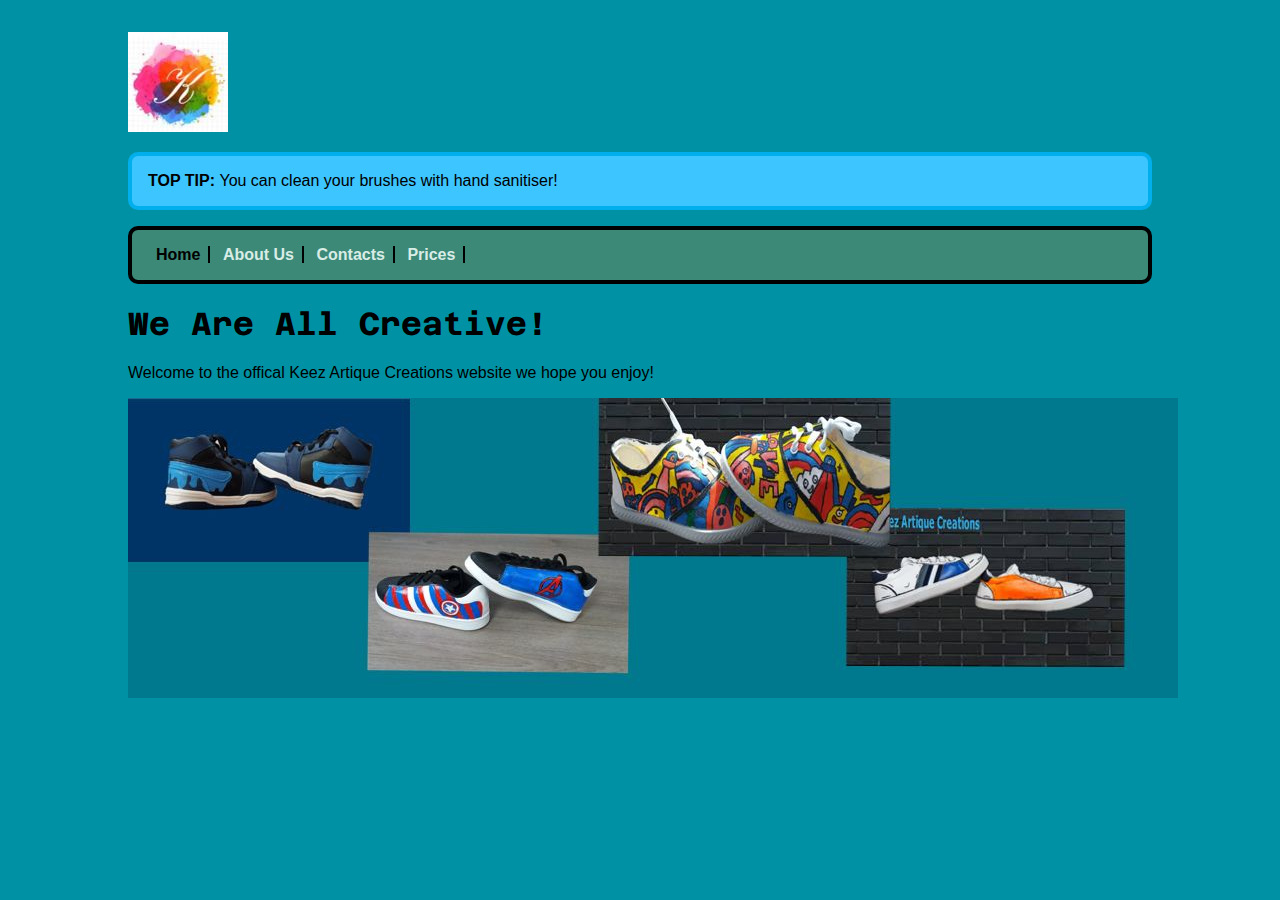
<file: index.html>
<!DOCTYPE html>
<html>
<head>
<title>Home</title>
<link type="text/css" rel="stylesheet" href="css/my-first-stylesheet.css"/>
  <p><img src="images\logofin.jpg"</p>
</head>
<body>
<p class="top-tip">You can clean your brushes with hand sanitiser!</p>
<nav>
<ul>
<li><ahref="index.html">Home</a></li>
<li><a href="about-us.html">About Us</a></li>
<li><a href="contacts.html">Contacts</a></li>
<li><a href="prices.html">Prices</a></li>
</ul>
</nav>
<h1>We Are All Creative!</h1>
  <p>Welcome to the offical Keez Artique Creations website we hope you enjoy!</p>
  <p><img src="images\Bannerfin.jpg"
          alt="banner"/></p>
</body>
</html>
</file>
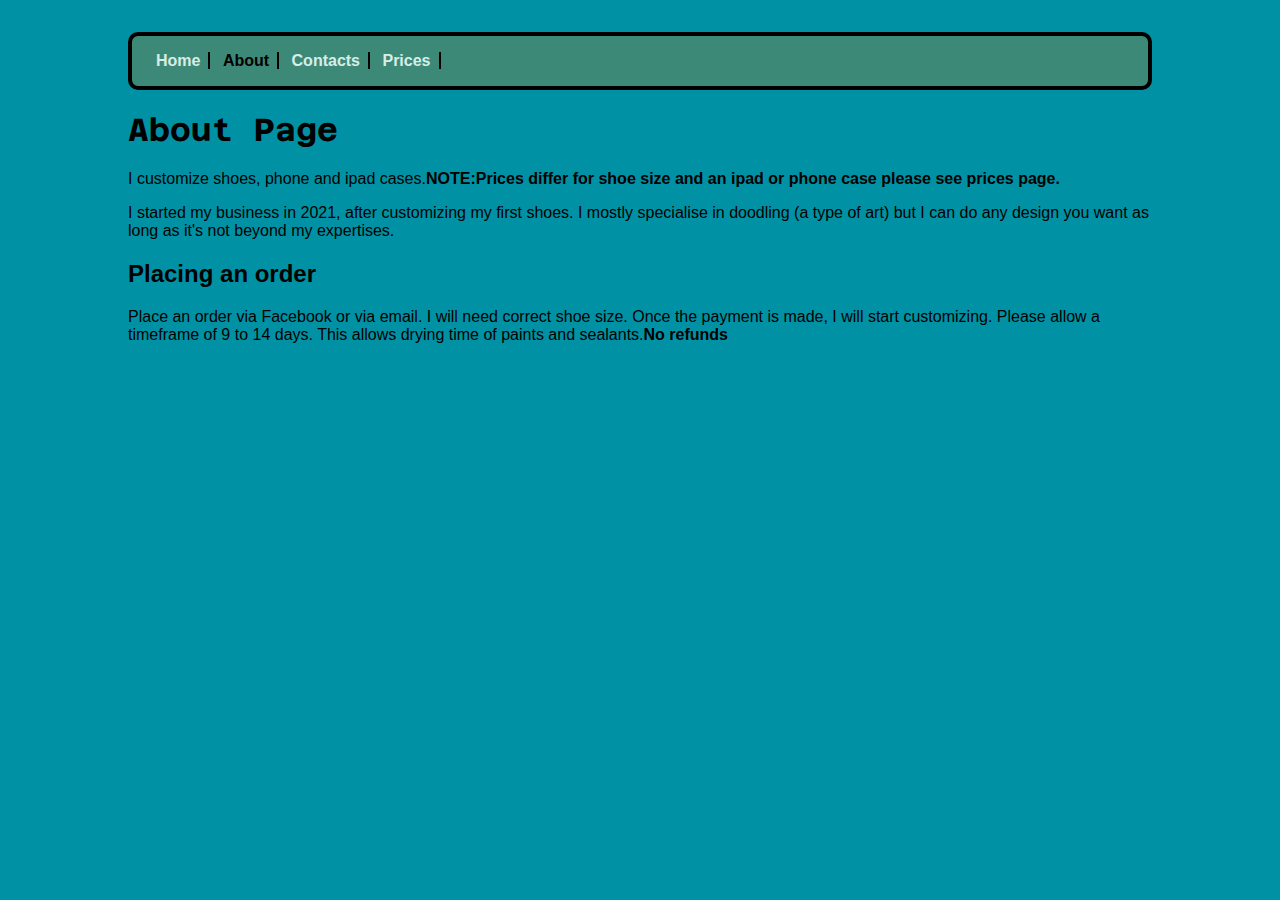
<file: about-us.html>
<!DOCTYPE html>
<html>
<head>
<title>About </title>
<link type="text/css" rel="stylesheet"
href="css/my-first-stylesheet.css"/>
</head>
<body>
<nav>
<ul>
<li><a href="index.html">Home</a></li>
<li class="selected">About</li>
<li><a href="contacts.html">Contacts</a></li>
<li><a href="prices.html">Prices</a></li>
</ul>
</nav>
<h1>About Page </h1>
<p>I customize shoes, phone and ipad cases.<strong>NOTE:Prices differ for shoe size and an ipad or phone case please see prices page.</strong></p>
<p> I started my business in 2021, after customizing my first shoes. I mostly specialise in doodling (a type of art) but I can do any design you want as long as it's not beyond my expertises.</p>
  <h2>Placing an order</h2>
<p>Place an order via Facebook or via email. I will need correct shoe size. Once the payment is made, I will start customizing. Please allow a timeframe of 9 to 14 days. This allows drying time of paints and sealants.<strong>No refunds</strong></p>
</body>
</html>
</file>
<file: css/my-first-stylesheet.css>
@import url('https://fonts.googleapis.com/css2?family=Azeret+Mono&display=swap');
body {
background-color: #0092a4;
font-family:sans-serif;
margin-left: auto;
margin-right: auto;
max-width: 1024px;
min-width: 256px;
padding-top: 8px;
padding-bottom: 24px;
padding-left: 24;
padding-right: 24;
}
nav ul {
list-style-type:none;
background-color:#3d8977;
border: 4px solid #000000;
border-radius: 10px;
font-family:sans-serif;
font-weight:bold;
padding: 16px;
}
nav ul li {
display:inline;
border-right: 2px solid #000000;
padding-right: 8px;
padding-left: 8px;
}
nav ul li: last-child {
border-right:none;
}
nav ul li a {
text-decoration:none;
color: #D8EDE6
}
nav li .selected {
colour: #606060
}
nav li a:hover {
text-decoration:underline;
}
p.top-tip {
border:4px solid #00AFEB;
border-radius:10px;
padding:16px;
background-color: #3dc5ff;
}
p.top-tip::before {
color: Black;
content: "TOP TIP: ";
font-weight:bold;
}
h1 {
font-family: Azeret Mono;
}
table {
font-size: 70%;
border-collapse:collapse;
width: 100%;
}
th, td {
border:1px solid #000000;
padding:8px;
text-align: left;
}
th {
background-colour: #3D8977 ;
}
td{
background-color: #3D8977 ;
font-weight:bold;
}
</file>
